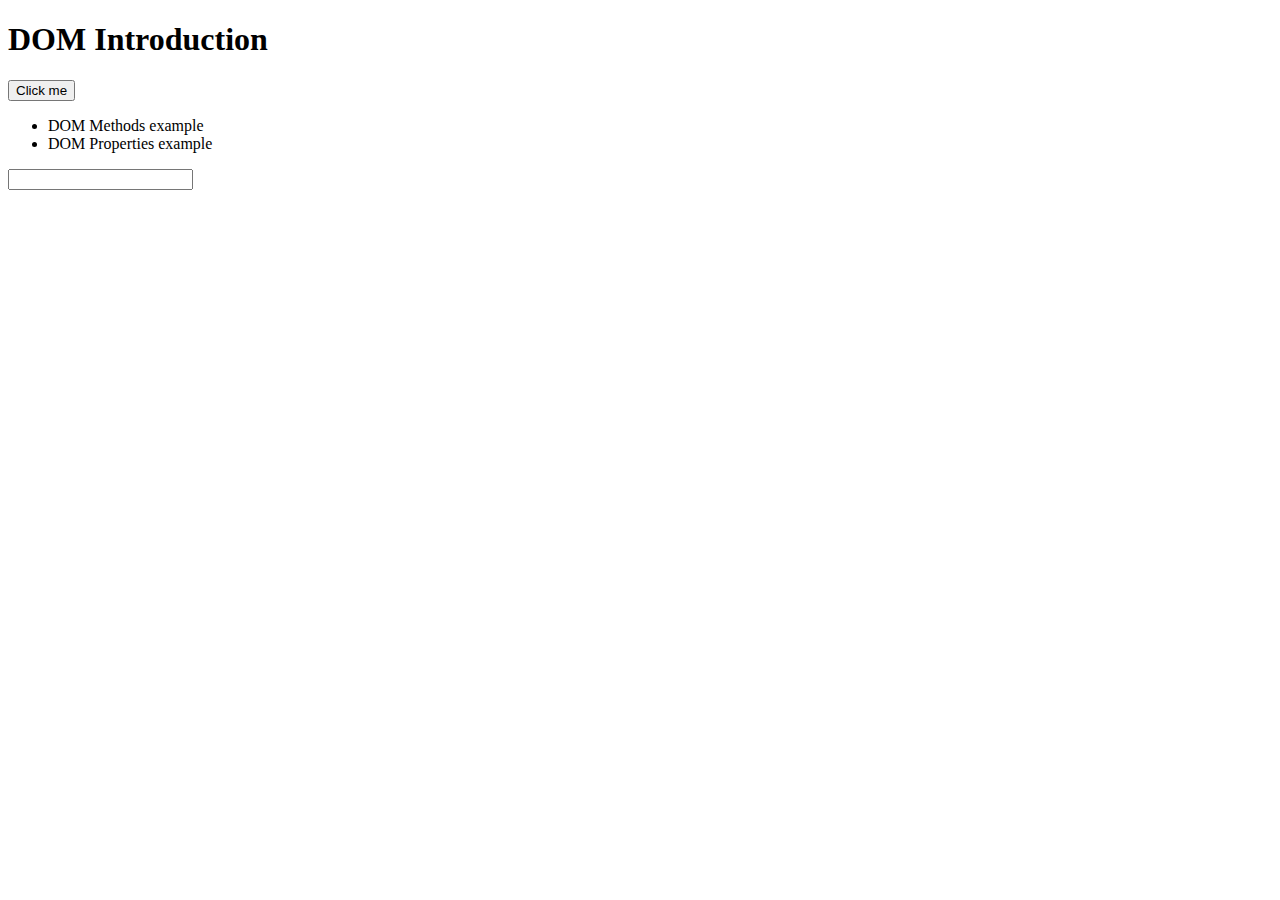
<file: 04.DOMIntroduction/index.html>
<!DOCTYPE html>
<html lang="en">
<head>
    <meta charset="UTF-8">
    <title>Demo</title>
</head>
<body>
    <h1 id="title">DOM Introduction</h1>
    <button onclick="alert('Code from event handler')">Click me</button>
    <ul>
        <li class="row">DOM Methods example</li>
        <li class="row">DOM Properties example</li>
    </ul>
    <input>
    <script>
        function edit(element, match, replacer) {
            const text = element.textContent;
            // Четем text.Content, променяме го в text.replaceAll(match, replacer) и го подаваме на новата стойност element.textContent
            element.textContent = text.replaceAll(match, replacer);
        }
    </script>
</body>
</html>
</file>
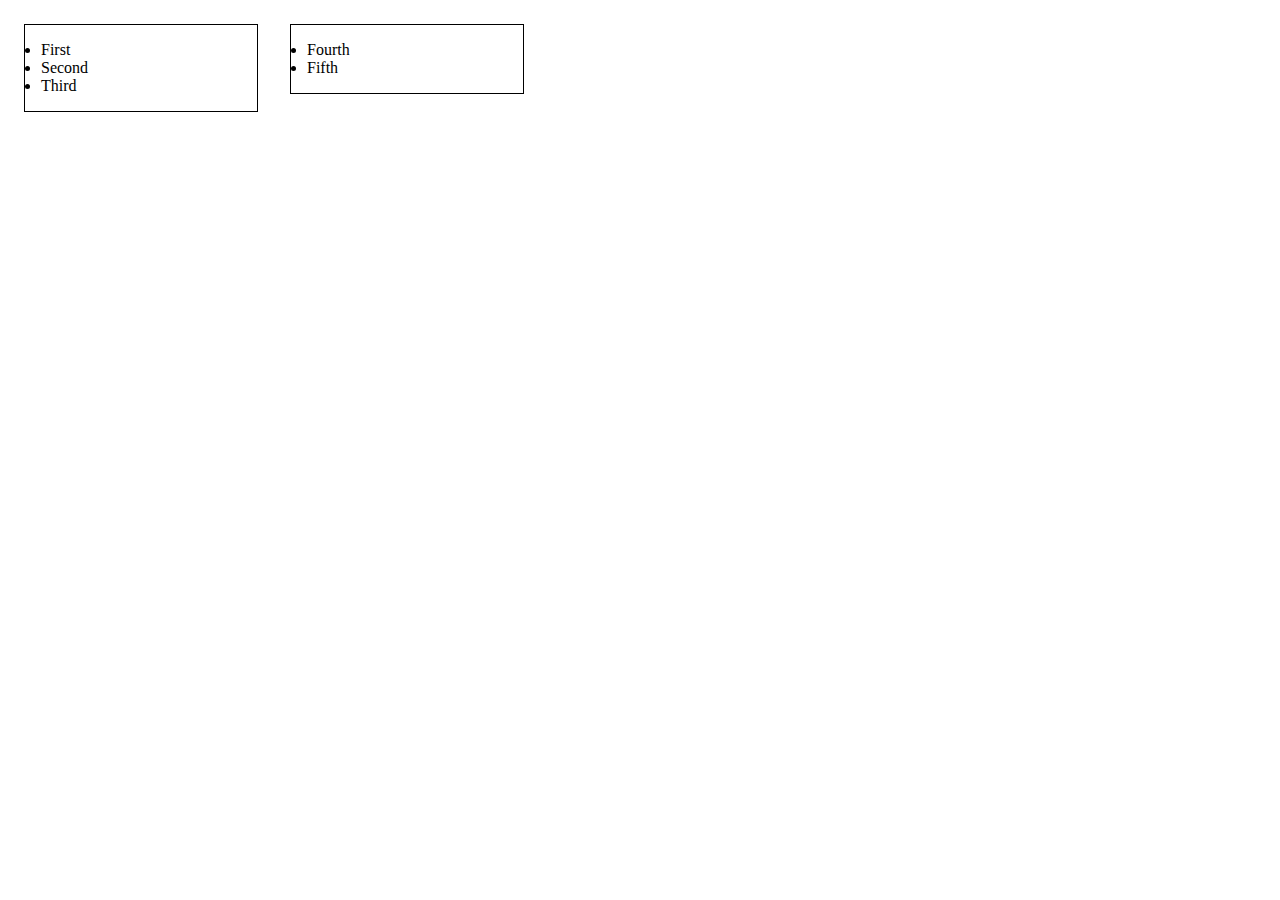
<file: 05.DOMManipulationAndEvents/index.html>
<!DOCTYPE html>
<html lang="en">
<head>
    <meta charset="UTF-8">
    <title>Demo</title>
    <style>
        ul {
            border: 1px solid black;
            margin: 16px;
            padding: 16px;
            width: 200px;
            float: left;
        }
    </style>
</head>
<body>
    <ul>
        <li>First</li>
        <li>Second</li>
        <li>Third</li>
    </ul>

    <ul>
        <li>Fourth</li>
        <li>Fifth</li>
    </ul>
</body>
</html>
</file>
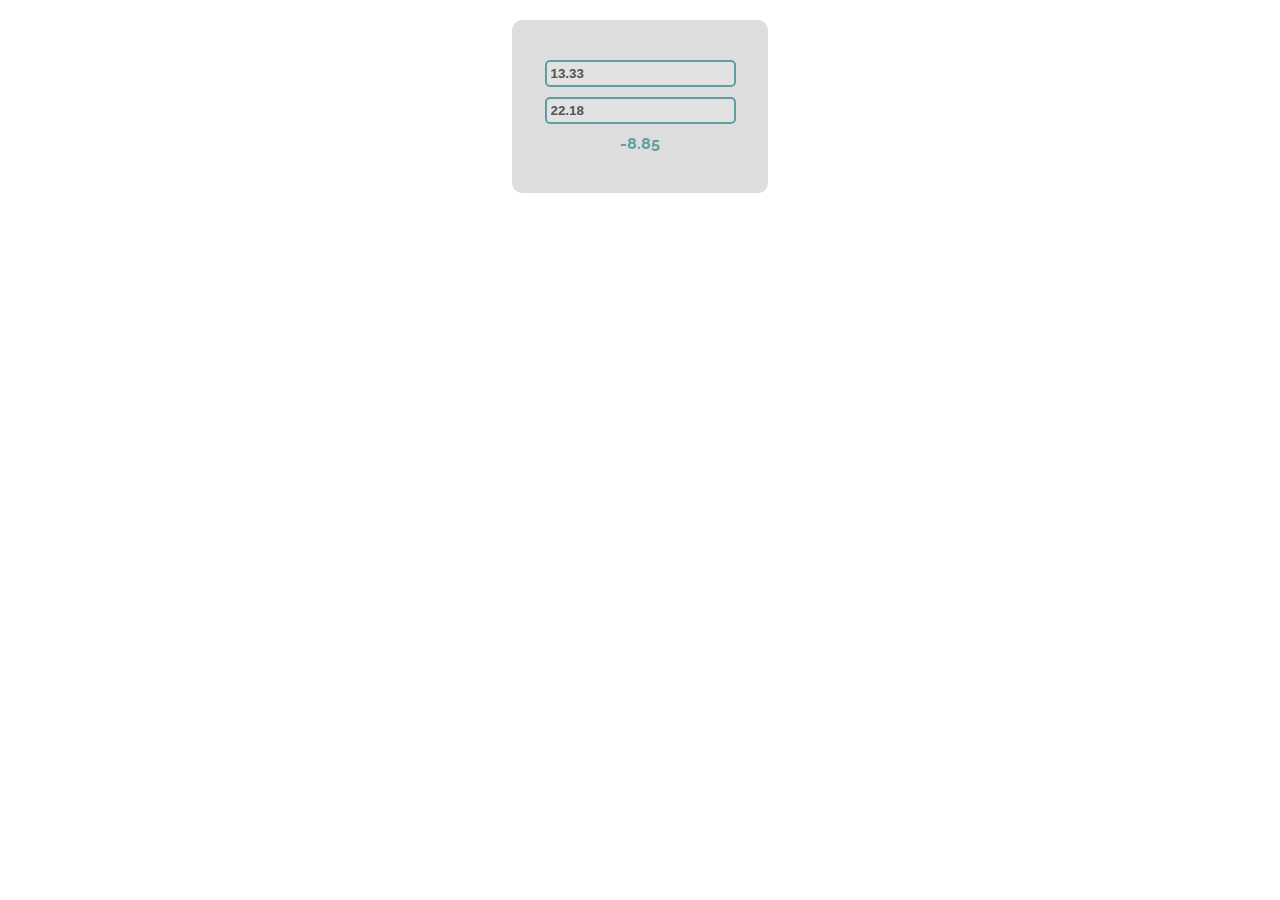
<file: 04.DOMIntroductionExercise/01. Subtraction/index.html>
<!--Problems for in-class lab for the “JavaScript Advanced” course @ SoftUni.
Submit your solutions in the SoftUni judge system at https://judge.softuni.org/Contests/2761/DOM-Introduction-Exercise -->


<!DOCTYPE html>
<html lang="en">

<head>
    <meta charset="UTF-8">
    <title>Subtraction</title>
    <link rel="stylesheet" href="index.css">
</head>

<body>
    <div id="wrapper">
        <input type="text" id="firstNumber" value="13.33" disabled>
        <input type="text" id="secondNumber" value="22.18" disabled>

        <div id="result"></div>
    </div>
    <script src="subtract.js"></script>
    <script>
        window.onload = function() {
            subtract();
        }
    </script>
</body>

</html>
</file>
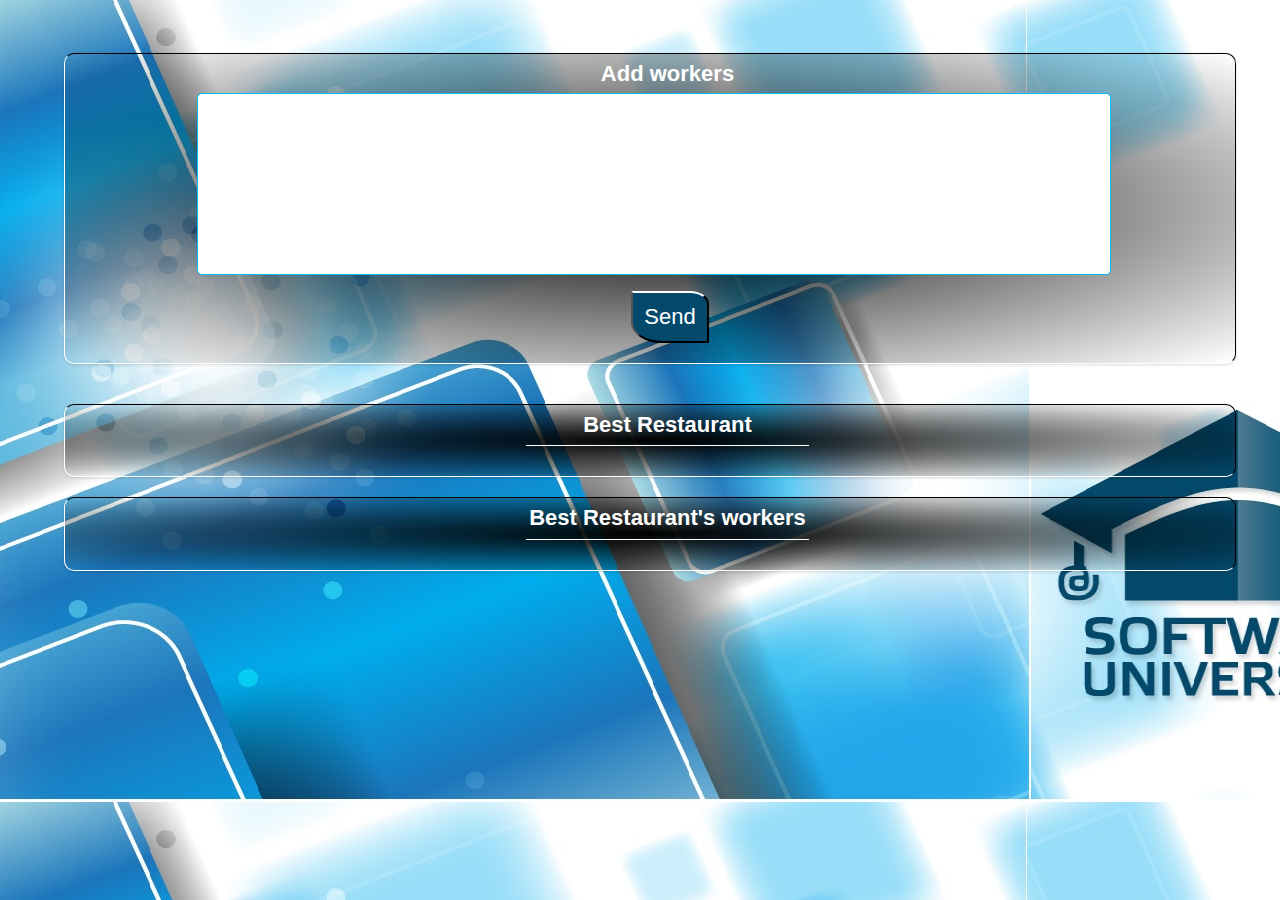
<file: 04.DOMIntroductionExercise/07. Hell's Kitchen/index.html>
<!DOCTYPE html>
<html lang="en">

<head>
    <meta charset="UTF-8">
    <meta name="viewport" content="width=device-width, initial-scale=1.0">
    <meta http-equiv="X-UA-Compatible" content="ie=edge">
    <title>Document</title>
    <link rel="stylesheet" href="./style.css">
</head>

<body onload="solve()">
    <section class="restaurant-race-class">
        <div id="inputs">
            <h2>Add workers</h2>
            <textarea></textarea>
            <br>
            <button type="submit" id="btnSend">Send</button>
        </div>
        <div id="outputs">
            <div id="bestRestaurant">
                <h2>Best Restaurant</h2>
                <span></span>
                <p></p>
            </div>
            <div id="workers">
                <h2>Best Restaurant's workers</h2>
                <span></span>
                <p></p>
            </div>
        </div>

    </section>
    <script src="./app.js"></script>
</body>

</html>
</file>
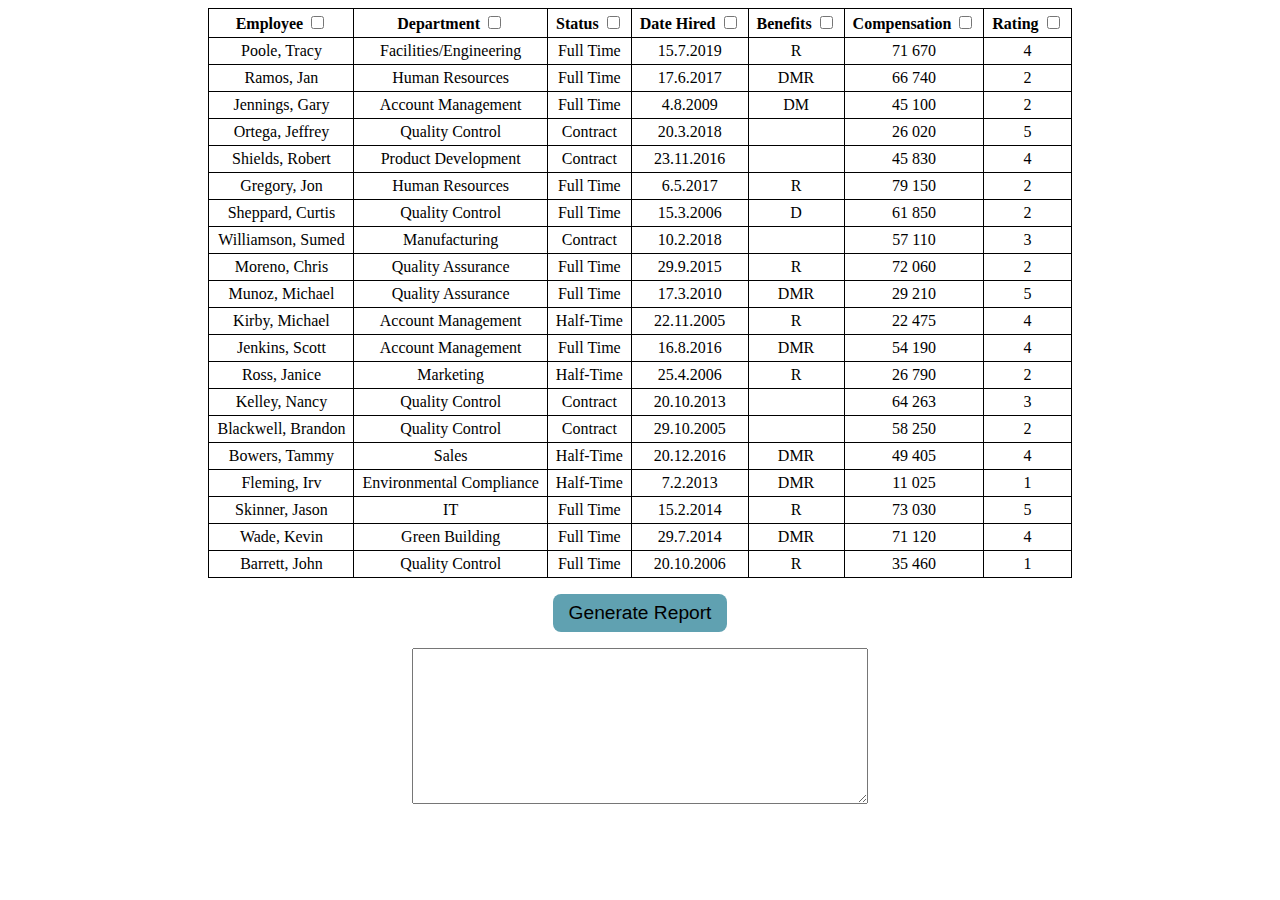
<file: 04.DOMIntroductionExercise/08. Generate Report/index.html>
<!DOCTYPE html>
<html lang="en">

<head>
    <meta charset="UTF-8">
    <title>Dataset</title>
    <link rel="stylesheet" href="style.css">
</head>

<body>
    <main>
        <table>
            <thead>
                <tr>
                    <th>Employee <input type="checkbox" name="employee"></th>
                    <th>Department <input type="checkbox" name="deparment"></th>
                    <th>Status <input type="checkbox" name="status"></th>
                    <th>Date Hired <input type="checkbox" name="dateHired"></th>
                    <th>Benefits <input type="checkbox" name="benefits"></th>
                    <th>Compensation <input type="checkbox" name="salary"></th>
                    <th>Rating <input type="checkbox" name="rating"></th>
                </tr>
            </thead>
            <tbody>
                <tr>
                    <td>Poole, Tracy</td>
                    <td>Facilities/Engineering</td>
                    <td>Full Time</td>
                    <td>15.7.2019</td>
                    <td>R</td>
                    <td>71 670</td>
                    <td>4</td>
                </tr>
                <tr>
                    <td>Ramos, Jan</td>
                    <td>Human Resources</td>
                    <td>Full Time</td>
                    <td>17.6.2017</td>
                    <td>DMR</td>
                    <td>66 740</td>
                    <td>2</td>
                </tr>
                <tr>
                    <td>Jennings, Gary</td>
                    <td>Account Management</td>
                    <td>Full Time</td>
                    <td>4.8.2009</td>
                    <td>DM</td>
                    <td>45 100</td>
                    <td>2</td>
                </tr>
                <tr>
                    <td>Ortega, Jeffrey</td>
                    <td>Quality Control</td>
                    <td>Contract</td>
                    <td>20.3.2018</td>
                    <td></td>
                    <td>26 020</td>
                    <td>5</td>
                </tr>
                <tr>
                    <td>Shields, Robert</td>
                    <td>Product Development</td>
                    <td>Contract</td>
                    <td>23.11.2016</td>
                    <td></td>
                    <td>45 830</td>
                    <td>4</td>
                </tr>
                <tr>
                    <td>Gregory, Jon</td>
                    <td>Human Resources</td>
                    <td>Full Time</td>
                    <td>6.5.2017</td>
                    <td>R</td>
                    <td>79 150</td>
                    <td>2</td>
                </tr>
                <tr>
                    <td>Sheppard, Curtis</td>
                    <td>Quality Control</td>
                    <td>Full Time</td>
                    <td>15.3.2006</td>
                    <td>D</td>
                    <td>61 850</td>
                    <td>2</td>
                </tr>
                <tr>
                    <td>Williamson, Sumed</td>
                    <td>Manufacturing</td>
                    <td>Contract</td>
                    <td>10.2.2018</td>
                    <td></td>
                    <td>57 110</td>
                    <td>3</td>
                </tr>
                <tr>
                    <td>Moreno, Chris</td>
                    <td>Quality Assurance</td>
                    <td>Full Time</td>
                    <td>29.9.2015</td>
                    <td>R</td>
                    <td>72 060</td>
                    <td>2</td>
                </tr>
                <tr>
                    <td>Munoz, Michael</td>
                    <td>Quality Assurance</td>
                    <td>Full Time</td>
                    <td>17.3.2010</td>
                    <td>DMR</td>
                    <td>29 210</td>
                    <td>5</td>
                </tr>
                <tr>
                    <td>Kirby, Michael</td>
                    <td>Account Management</td>
                    <td>Half-Time</td>
                    <td>22.11.2005</td>
                    <td>R</td>
                    <td>22 475</td>
                    <td>4</td>
                </tr>
                <tr>
                    <td>Jenkins, Scott</td>
                    <td>Account Management</td>
                    <td>Full Time</td>
                    <td>16.8.2016</td>
                    <td>DMR</td>
                    <td>54 190</td>
                    <td>4</td>
                </tr>
                <tr>
                    <td>Ross, Janice</td>
                    <td>Marketing</td>
                    <td>Half-Time</td>
                    <td>25.4.2006</td>
                    <td>R</td>
                    <td>26 790</td>
                    <td>2</td>
                </tr>
                <tr>
                    <td>Kelley, Nancy</td>
                    <td>Quality Control</td>
                    <td>Contract</td>
                    <td>20.10.2013</td>
                    <td></td>
                    <td>64 263</td>
                    <td>3</td>
                </tr>
                <tr>
                    <td>Blackwell, Brandon</td>
                    <td>Quality Control</td>
                    <td>Contract</td>
                    <td>29.10.2005</td>
                    <td></td>
                    <td>58 250</td>
                    <td>2</td>
                </tr>
                <tr>
                    <td>Bowers, Tammy</td>
                    <td>Sales</td>
                    <td>Half-Time</td>
                    <td>20.12.2016</td>
                    <td>DMR</td>
                    <td>49 405</td>
                    <td>4</td>
                </tr>
                <tr>
                    <td>Fleming, Irv</td>
                    <td>Environmental Compliance</td>
                    <td>Half-Time</td>
                    <td>7.2.2013</td>
                    <td>DMR</td>
                    <td>11 025</td>
                    <td>1</td>
                </tr>
                <tr>
                    <td>Skinner, Jason</td>
                    <td>IT</td>
                    <td>Full Time</td>
                    <td>15.2.2014</td>
                    <td>R</td>
                    <td>73 030</td>
                    <td>5</td>
                </tr>
                <tr>
                    <td>Wade, Kevin</td>
                    <td>Green Building</td>
                    <td>Full Time</td>
                    <td>29.7.2014</td>
                    <td>DMR</td>
                    <td>71 120</td>
                    <td>4</td>
                </tr>
                <tr>
                    <td>Barrett, John</td>
                    <td>Quality Control</td>
                    <td>Full Time</td>
                    <td>20.10.2006</td>
                    <td>R</td>
                    <td>35 460</td>
                    <td>1</td>
                </tr>
            </tbody>
        </table>
        <div>
            <button onclick="generateReport()">Generate Report</button>
        </div>
        <div>
            <textarea id="output"></textarea>
        </div>
    </main>
    <script src="report.js"></script>
</body>

</html>
</file>
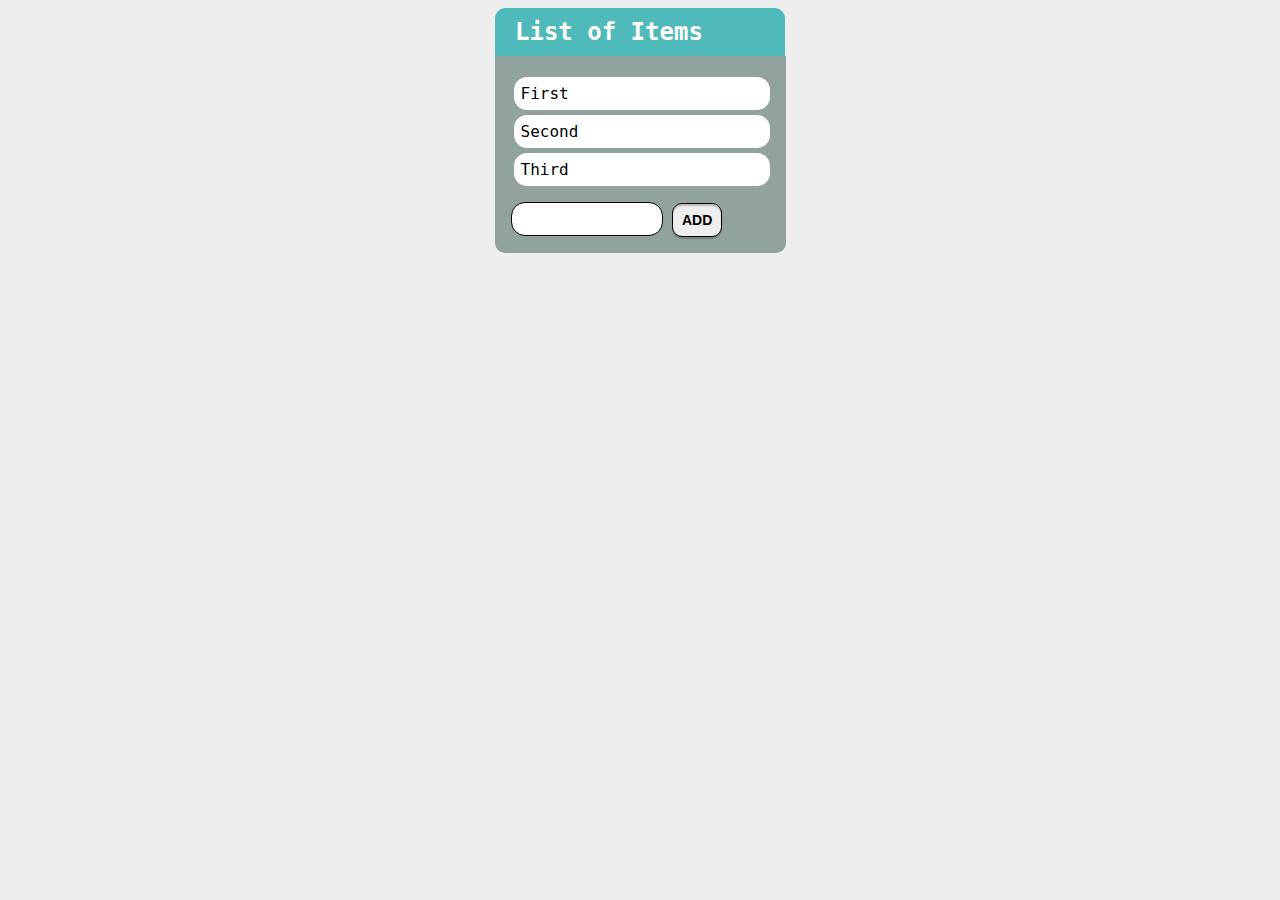
<file: 05.DOMManipulationAndEvents/01. List-Of-Items/index.html>
<!--Problems for in-class lab for the “JavaScript Advanced” course @ SoftUni.
Submit your solutions in the SoftUni judge system at https://judge.softuni.org/Contests/2762/DOM-Manipulation-and-Events-Lab -->

<!DOCTYPE html>
<html lang="en">

<head>
    <meta charset="UTF-8">
    <meta name="viewport" content="width=device-width, initial-scale=1.0">
    <meta http-equiv="X-UA-Compatible" content="ie=edge">
    <link rel="stylesheet" href="style.css">
    <title>List of Items</title>
</head>

<body>
    <h1>List of Items</h1>
    <main>
        <ul id="items">
            <li>First</li>
            <li>Second</li>
            <li>Third</li>
        </ul>
        <input type="text" id="newItemText" />
        <input type="button" value="Add" onclick="addItem()">
    </main>
</body>
<script src="./app.js"></script>

</html>
</file>
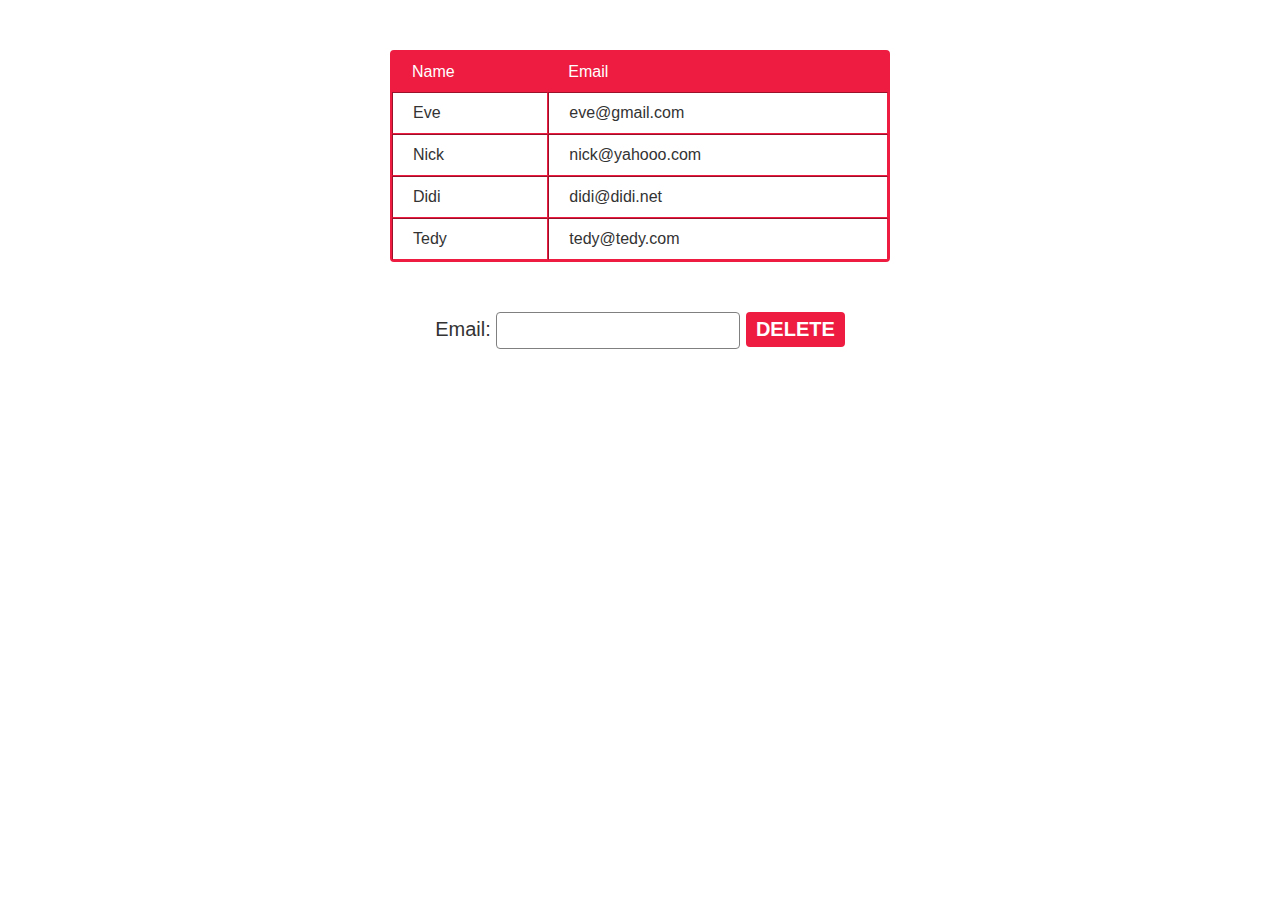
<file: 05.DOMManipulationAndEvents/02. Delete-From-Table/index.html>
<!--Problems for in-class lab for the “JavaScript Advanced” course @ SoftUni.
Submit your solutions in the SoftUni judge system at https://judge.softuni.org/Contests/2762/DOM-Manipulation-and-Events-Lab -->

<!DOCTYPE html>
<html lang="en">

<head>
    <meta charset="UTF-8">
    <meta name="viewport" content="width=device-width, initial-scale=1.0">
    <meta http-equiv="X-UA-Compatible" content="ie=edge">
    <link rel="stylesheet" href="style.css">
    <title>Delete from Table</title>
</head>

<body>
    <table border="1" id="customers">
        <thead>
            <tr>
                <th>Name</th>
                <th>Email</th>
            </tr>
        </thead>
        <tbody>
            <tr>
                <td>Eve</td>
                <td>eve@gmail.com</td>
            </tr>
            <tr>
                <td>Nick</td>
                <td>nick@yahooo.com</td>
            </tr>
            <tr>
                <td>Didi</td>
                <td>didi@didi.net</td>
            </tr>
            <tr>
                <td>Tedy</td>
                <td>tedy@tedy.com</td>
            </tr>
        </tbody>
    </table>
    <label>
        Email: <input type="text" name="email" />
        <button onclick="deleteByEmail()">Delete</button>
    </label>
    <div id="result"></div>
    <script src="./app.js"></script>
</body>

</html>
</file>
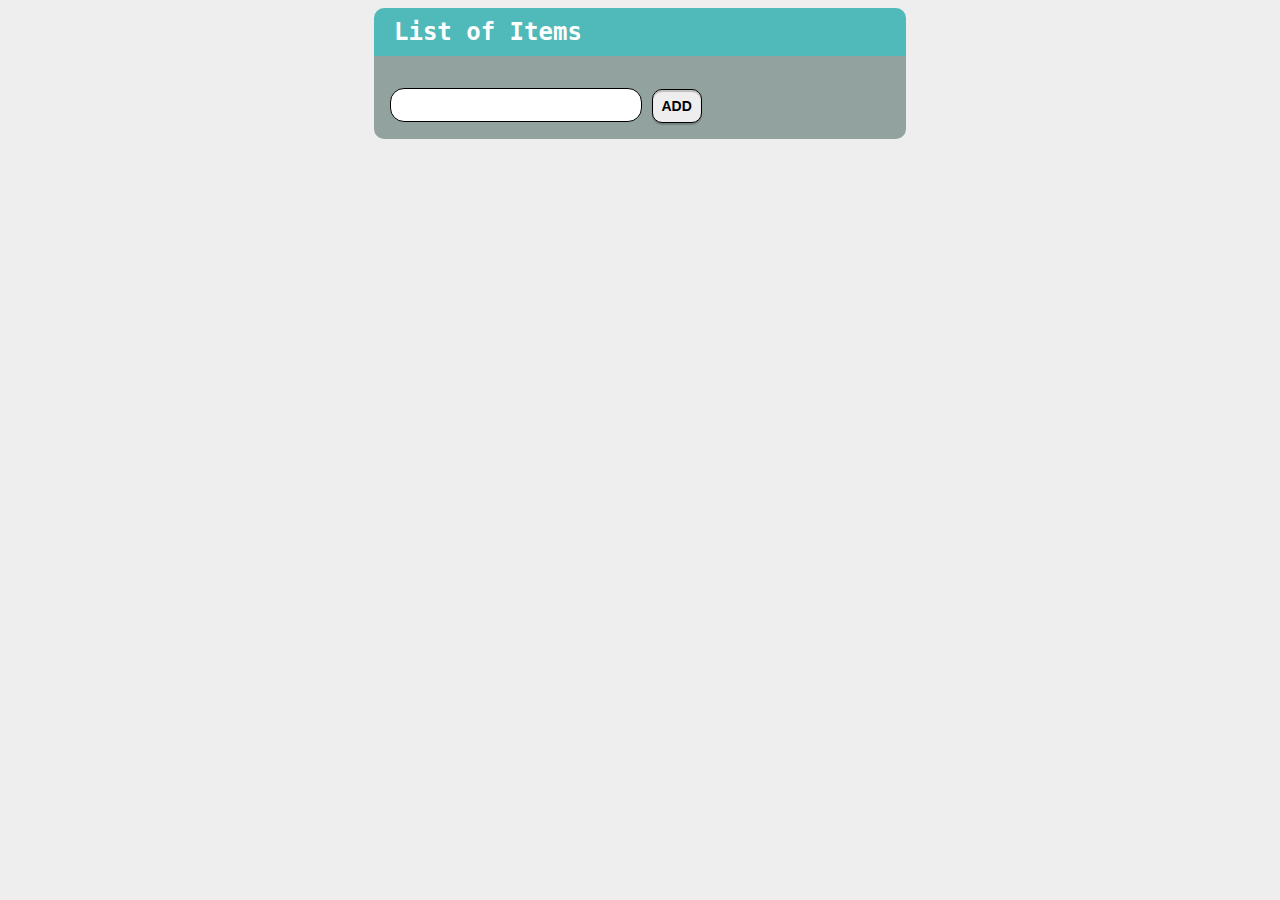
<file: 05.DOMManipulationAndEvents/03. Add-Delete/index.html>
<!--Problems for in-class lab for the “JavaScript Advanced” course @ SoftUni.
Submit your solutions in the SoftUni judge system at https://judge.softuni.org/Contests/2762/DOM-Manipulation-and-Events-Lab -->

<!DOCTYPE html>
<html lang="en">

<head>
    <meta charset="UTF-8">
    <meta name="viewport" content="width=device-width, initial-scale=1.0">
    <meta http-equiv="X-UA-Compatible" content="ie=edge">
    <link rel="stylesheet" href="style.css">
    <title>Add/Delete</title>
</head>

<body>
    <h1>List of Items</h1>
    <main>
        <ul id="items"></ul>
        <input type="text" id="newItemText" />
        <input type="button" value="Add" onclick="addItem()">
    </main>
    <script src="./app.js"></script>
</body>

</html>
</file>
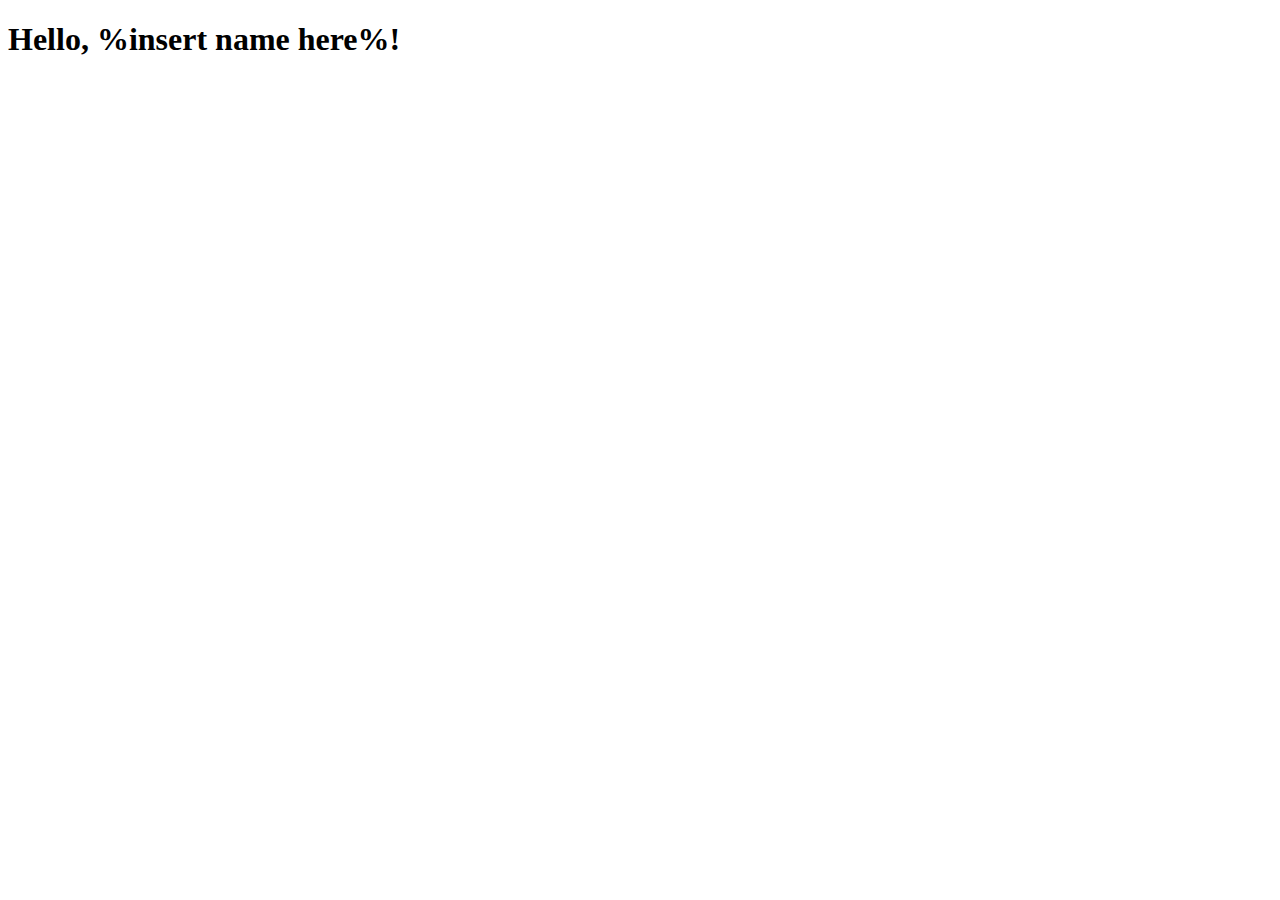
<file: 04.DOMIntroduction/index1.html>
<!DOCTYPE html>
<html lang="en">
<head>
    <meta charset="UTF-8">
    <title>Demo2</title>
</head>
<body>
    <h1>Hello, %insert name here%!</h1>

    <script>
        function edit(element, match, replacer) {
            const text = element.textContent;
            element.textContent = text.replaceAll(match, replacer);
        }
    </script>
</body>
</html>
</file>
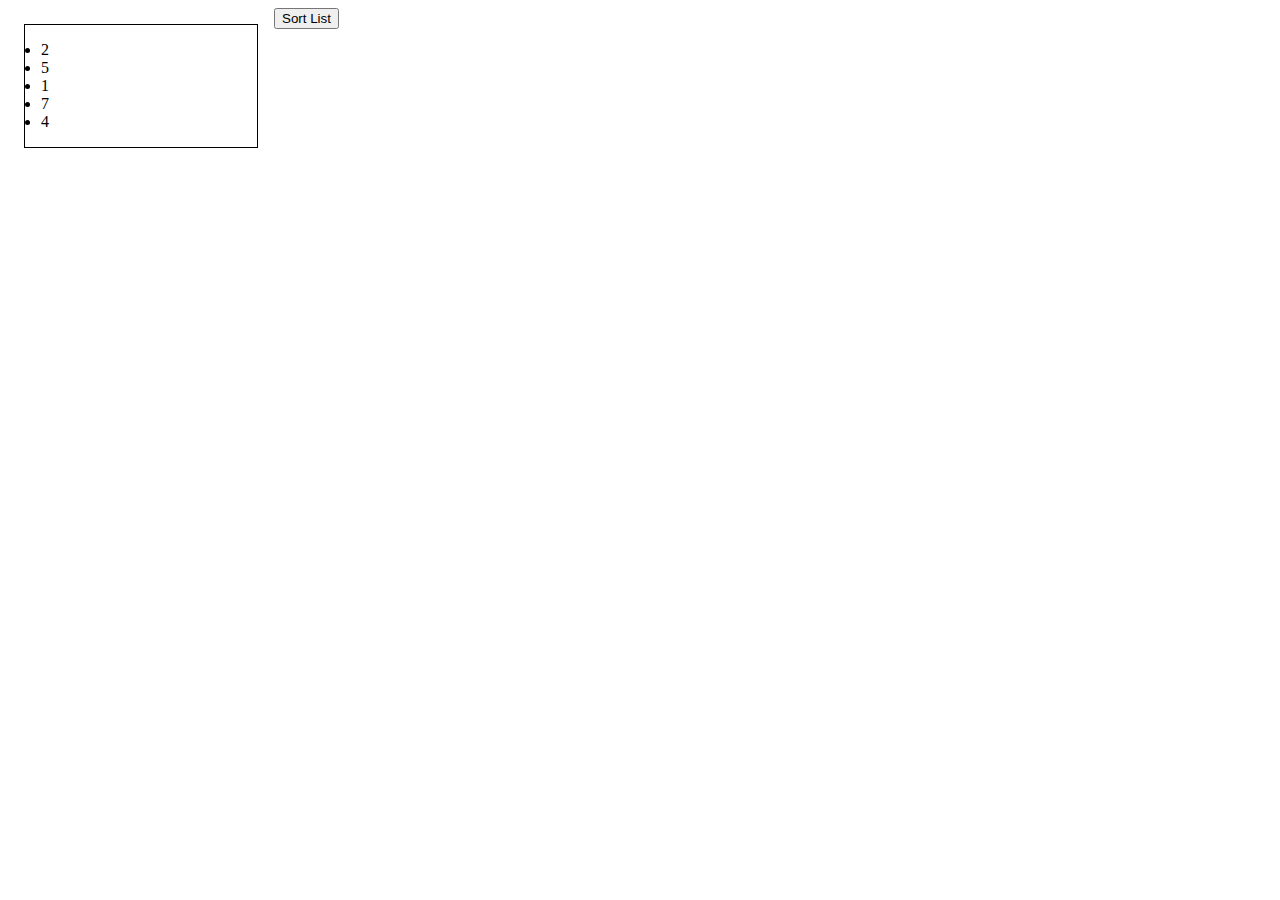
<file: 05.DOMManipulationAndEvents/index1.html>
<!DOCTYPE html>
<html lang="en">
<head>
    <meta charset="UTF-8">
    <title>Demo</title>
    <style>
        ul {
            border: 1px solid black;
            margin: 16px;
            padding: 16px;
            width: 200px;
            float: left;
        }
    </style>
</head>
<body>
    <ul id="list">
        <li>2</li>
        <li>5</li>
        <li>1</li>
        <li>7</li>
        <li>4</li>
    </ul>

    <button onclick="sort()">Sort List</button>
    <script>
        function sort() {
            const list = document.getElementById('list');

            const elements = [...list.children];
            elements.sort((a, b) => {
                return Number(a.textContent) - Number(b.textContent);
            })

            for (let element of elements) {
                console.log(element);
                list.appendChild(element);
            }
        }
    </script>

</body>
</html>
</file>
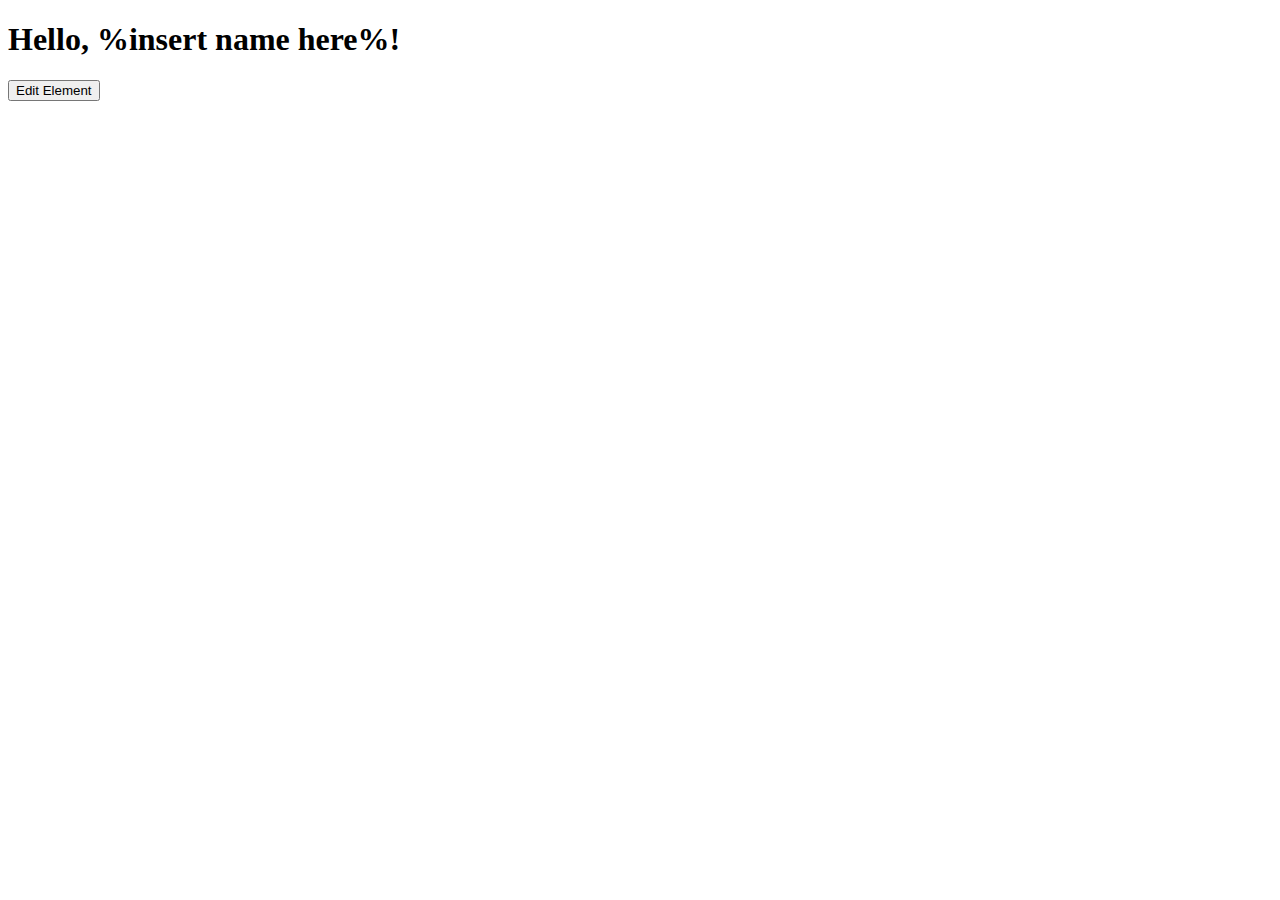
<file: 04.DOMIntroduction/01.Edit Element/tamplate.html>
<!DOCTYPE html>
<html lang="en">
<head>
    <meta charset="UTF-8">
    <title>Edit Element</title>
</head>
<body>
<h1 id="e1">Hello, %insert name here%!</h1>
<button onclick="editElement(document.getElementById('e1'), '%insert name here%', 'Document Object Model')">Edit Element</button>
<script src="EditElement.js"></script>
</body>
</html>
</file>
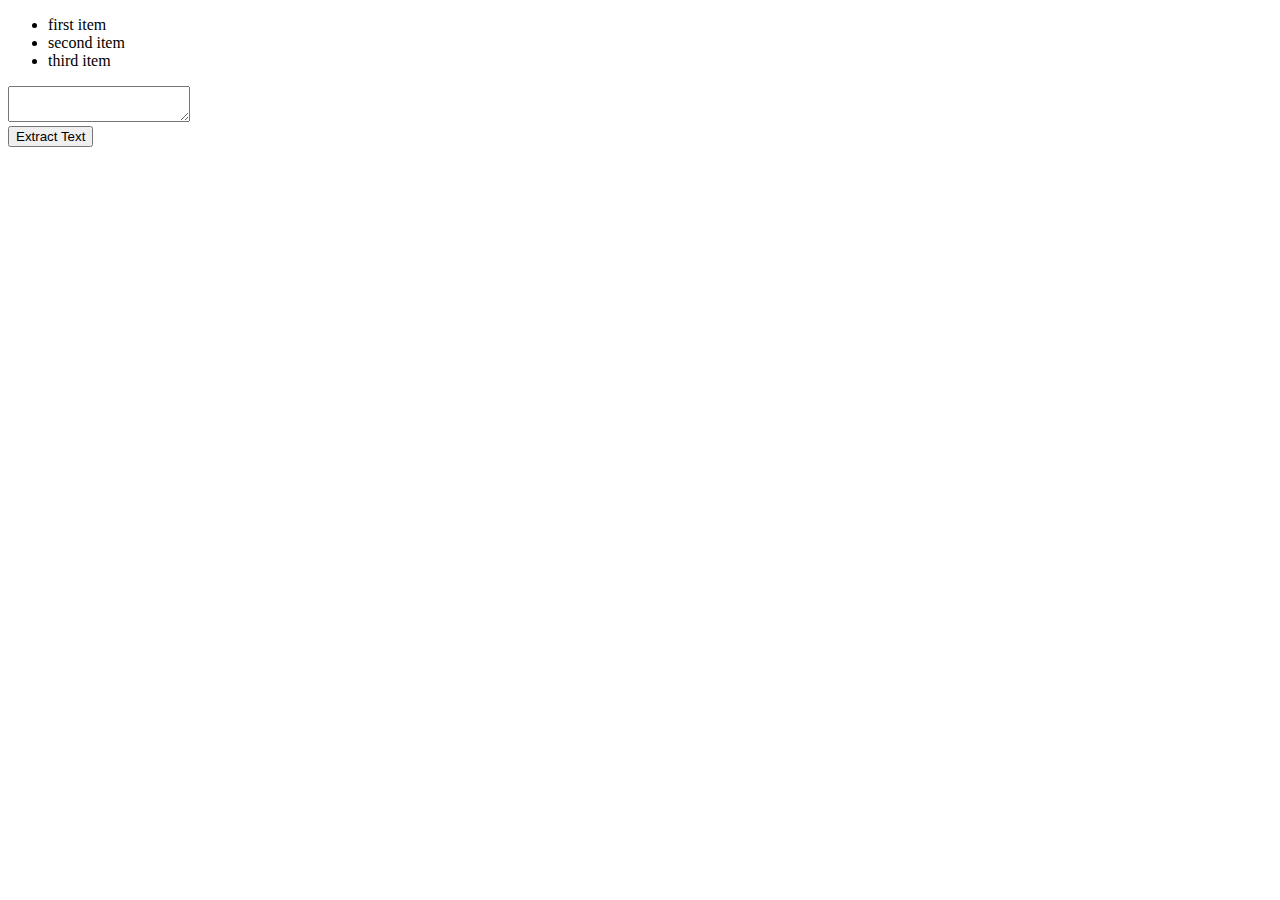
<file: 04.DOMIntroduction/02.Collect List Items/template.html>
<!DOCTYPE html>
<html lang="en">
<head>
    <title>Collect List Items</title>
</head>
<body>
<ul id="items">
    <li>first item</li>
    <li>second item</li>
    <li>third item</li>
</ul>
<textarea id="result"></textarea>
<br>
<button onclick="extractText()">Extract Text</button>
<script>
    function extractText() {
        // вземаме си референция на items като си правим един масив с елементите 
        const items = document.getElementById('items').children;

        // правим си един празен масив, в който ще добавяме съдържанието на текста след всяка итерация
        const result = [];

        // с един for цикъл обховдаме масива и вадим съдърванието на цсеки от елементите
        for (const item of Array.from(items)) {
            result.push(item.textContent);
        }

        // и накрая трябва да хванем textContent-a на result и да го отпечатаме всеки на нов ред
        document.getElementById('result').value = result.join('\n');
    }
</script>
</body>
</html>
</file>
<file: 04.DOMIntroductionExercise/01. Subtraction/index.css>
@import url('https://fonts.googleapis.com/css?family=Raleway');

body {
    width: 20%;
    margin: 0 auto;
    padding-top: 20px;
    font-family: 'Raleway',sans-serif;
}

#wrapper{
    background: #DDDDDD;
    text-align: center;
    padding: 40px 20px;
    border-radius: 10px;
}

input[type="text"] {
    margin-bottom: 10px;
    padding: 5px 0;
    border-radius: 5px;
    font-weight: 700;
}
 #result{
     font-weight: 700;
     color: cadetblue;
 }

 #wrapper input {
     padding: 4px;
     border: 2px solid cadetblue;
 }
</file>
<file: 04.DOMIntroductionExercise/07. Hell's Kitchen/style.css>
@import url(https://fonts.googleapis.com/css?family=Lato:400,300,700|Montserrat:400,700);

*{
    margin: 0;
    padding: 0;
    font-family: 'Trebuchet MS', 'Lucida Sans Unicode', 'Lucida Grande', 'Lucida Sans', Arial, sans-serif;
    font-size:22px;
}

.restaurant-race-class {
    display: flex;
    justify-content: center;
    flex-wrap: wrap;
    padding: 1.5rem;
    color: #aaa;
}
body{
    background-image: url(./softuni-wallpaper-1-1920x1080.jpg);
    background-position: top;
}

h2 {
    color: white;
    padding: 0.3rem;
}
span {
    width: 25%;
    margin: 0 auto;
    height: 1px;
    display: block;
    border-bottom: 1px solid white;
    margin-bottom: 10px;
}

textarea {
    background: #fff;
    border-radius: 5px; 
    padding-left: 0.1rem;
    padding-right: 0.1rem;
    border: 1px solid #00BFFF;
    margin-right: 1.2rem;
    outline: none;
    color: black;
    font-size: 21px;
    width: 50%;
    resize: none;
    height: 20vh;
    width: 80%;
    text-align: center;
}

#inputs, #outputs div{
    margin: 20px 0px 20px 20px;
    width: 1135px;
    text-align: center;
    padding-bottom: 20px;
    background-color: #fff;
    border-radius: 10px;
    padding-left: 35px;
    box-shadow: rgba(0, 0, 0, .15) 0 1px 3px;
    background: radial-gradient(black, transparent);
    text-shadow: black;
    color:white;
    border-bottom: 1px solid white;
    border-left: 1px solid white;
    border-top: 1px solid black;
    border-right: 1px solid black;
}

label{
    font-size: 18px;
}
button{
    margin-top: 10px;
    font-size: 22px;
    margin-left: 5px;
    background-color: #03496B;
    outline: none;
    border-top-right-radius: 25%;
    border-bottom-left-radius: 40%;
    border-top-color: white;
    padding: 0.5rem;
    color: #fff;
    cursor: pointer;
}

button:hover {
    box-shadow: 0px 1px 7px 4px white;
}
</file>
<file: 04.DOMIntroductionExercise/08. Generate Report/style.css>
table {
    margin: auto;
    font-style: ;
}

table, tbody, thead, tr, th, td {
    border-collapse: collapse;
    border: 1px solid black;
    text-align: center;
}

th, td {
    padding: 4px 8px;
}

div {
    text-align: center;
    margin: auto;
    margin-top: 16px;
}

textarea {
    width: 450px;
    height: 150px;
    text-align: left;
}

button {
    font-size: larger;
    border: 0;
    background-color: #60a1b1;
    border-radius: 8px;
    padding: 8px 16px;
}

button:hover {
    background-color: #78c6da;
    cursor: pointer;
}
</file>
<file: 05.DOMManipulationAndEvents/01. List-Of-Items/style.css>
body {
  background: #eeeeee;
  font-family: "Source Code Pro", monospace;
}

body > h1 {
  text-align: left;
  background: #50b9b9;
  color: white;
  padding: 10px 20px;
  border-radius: 10px 10px 0 0;
  width: 250px;
  margin: 0 auto;
  font-size: 24px;
}

ul {
  margin-top: 5px;
}

li {
  background-color: white;
  padding: 7px;
  border-radius: 13px;
  margin-bottom: 5px;
  list-style-type: none;
  margin-left: -37px;
}

#items li a {
  color: red;
  text-decoration: none;
  margin-left: 10px;
}

main {
  background: #91a29f;
  width: 259px;
  margin: 0 auto;
  padding: 1rem;
  border-radius: 0 0 10px 10px;
}

main input[type="text"] {
  border: 1px solid black;
  border-radius: 14px;
  padding: 5px;
  font-size: 19px;
  outline: none;
  cursor: pointer;
  width: 140px;
}

main input[type="button"] {
  border: 1px solid;
  background: #eeeeee;

  font-size: 14px;
  border-radius: 14px;
  font-weight: bold;
  text-transform: uppercase;
  text-align: center;
  letter-spacing: 0px;
  outline: none;
  display: inline-block;
  padding: 8px;
  border: 1px solid black;
  border-radius: 10px;
  box-shadow: 0 2px 1px rgba(0, 0, 0, 0.2), inset 0 2px 1px rgba(0, 0, 0, 0.2);
  width: 50px;
}

main input[type="button"]:hover {
  border-color: white;
  background-color: #91a29f;
  color: white;
}
</file>
<file: 05.DOMManipulationAndEvents/02. Delete-From-Table/style.css>
* {
    margin: 0;
    padding: 0;
    box-sizing: border-box;
}

body {
    font-family: -apple-system, BlinkMacSystemFont, "Segoe UI", Roboto, "Helvetica Neue", Arial, sans-serif;
    color: #333;
}

table {
    text-align: left;
    line-height: 40px;
    border-collapse: separate;
    border-spacing: 0;
    border: 2px solid #ed1c40;
    width: 500px;
    margin: 50px auto;
    border-radius: .25rem;
}

th {
    border: none;
}

thead tr:first-child {
    background: #ed1c40;
    color: #fff;
    border: none;
}

th,
td {
    padding: 0 15px 0 20px;
}

th {
    font-weight: 500;
}

tbody tr:hover {
    background-color: #f2f2f2;
    cursor: default;
}

.button {
    color: #aaa;
    cursor: pointer;
    vertical-align: middle;
    margin-top: -4px;
}

.edit:hover {
    color: #0a79df;
}

.delete:hover {
    color: #dc2a2a;
}

label {
    margin-left: 34%;
    font-size: 20px;
}

input[type="text"] {
    border-radius: 4px;
    padding: 7px 5px;
    border: 1px solid gray;
    font-size: 18px;
    outline: none;
}

button {
    background: #ed1c40;
    border: #ed1c40;
    border-radius: 4px;
    padding: 6px 10px;
    font-size: 20px;
    color: white;
    font-weight: bold;
    text-transform: uppercase;
    cursor: pointer;
    outline: none;
}

#result {
    text-align: center;
}
</file>
<file: 05.DOMManipulationAndEvents/03. Add-Delete/style.css>
@import url('https://fonts.googleapis.com/css?family=Source+Code+Pro');
body {
    background: #eeeeee;
    font-family: "Source Code Pro", monospace;
}

body>h1 {
    text-align: left;
    background: #50b9b9;
    color: white;
    padding: 10px 20px;
    border-radius: 10px 10px 0 0;
    width: 250px;
    margin: 0 auto;
    font-size: 24px;
    width: 492px;
}

ul {
    margin-top: 5px;
}

li {
    background-color: white;
    padding: 7px;
    border-radius: 13px;
    margin-bottom: 5px;
    list-style-type: none;
    margin-left: -37px;
    display: flex;
    justify-content: space-between;
}

#items li a {
    color: red;
    text-decoration: none;
    padding-left: 5px;
}

#items li a:hover {
    cursor: pointer;
    color: rgb(49, 194, 44);
}

main {
    background: #91a29f;
    width: 500px;
    margin: 0 auto;
    padding: 1rem;
    border-radius: 0 0 10px 10px;
}

main input[type="text"] {
    border: 1px solid black;
    border-radius: 14px;
    padding: 5px;
    font-size: 19px;
    outline: none;
    width: 240px;
}

main input[type="button"] {
    border: 1px solid;
    background: #eeeeee;
    font-size: 14px;
    border-radius: 14px;
    font-weight: bold;
    text-transform: uppercase;
    text-align: center;
    letter-spacing: 0px;
    outline: none;
    display: inline-block;
    padding: 8px;
    border: 1px solid black;
    border-radius: 10px;
    box-shadow: 0 2px 1px rgba(0, 0, 0, 0.2), inset 0 2px 1px rgba(0, 0, 0, 0.2);
    width: 50px;
}

main input[type="button"]:hover {
    border-color: white;
    background-color: #91a29f;
    color: white;
    cursor: pointer;
}
</file>
